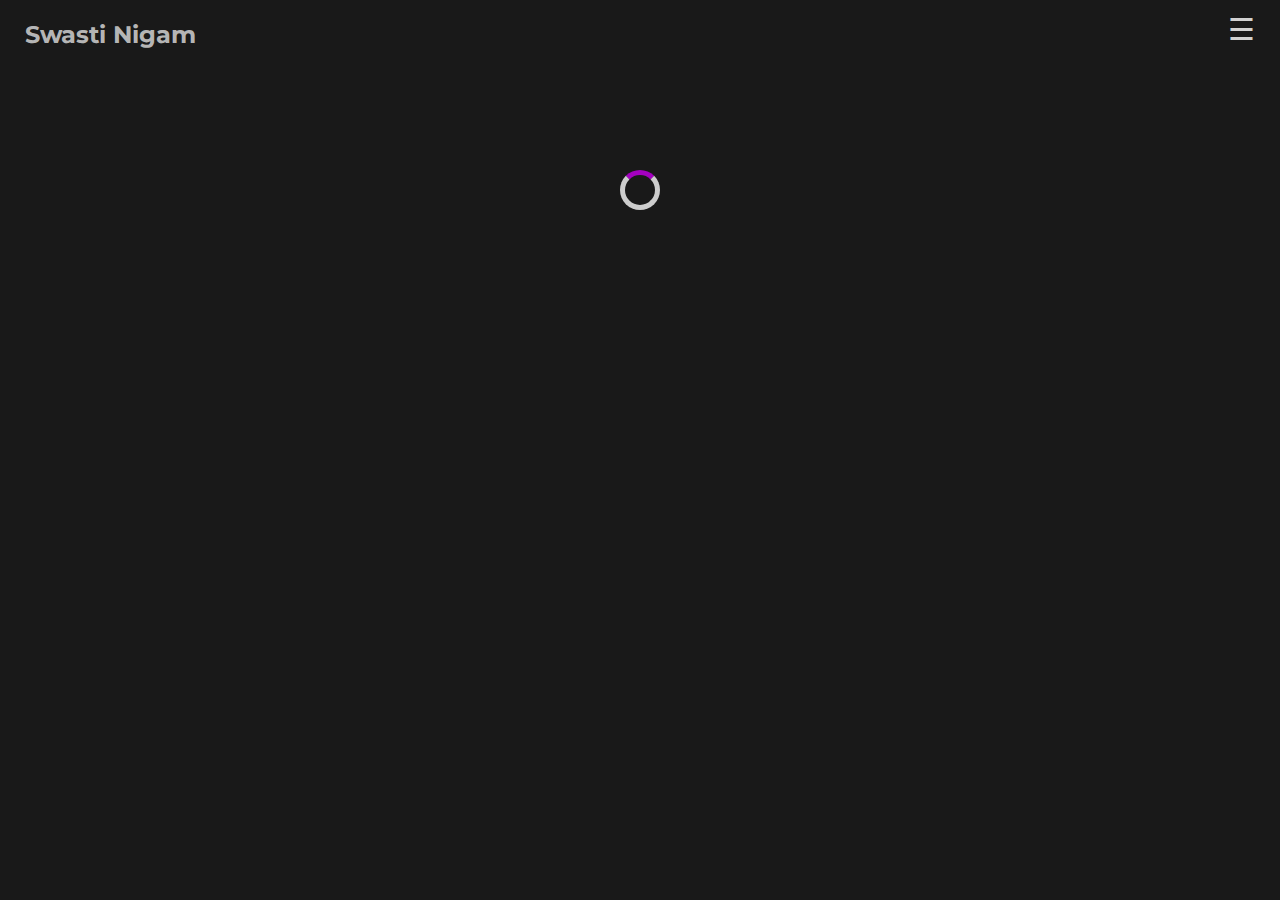
<file: index.html>
<!DOCTYPE html>
<html lang="en">
  <head>
    <meta charset="UTF-8">
    <title>Swasti Nigam|The Abstract Project</title>
    <link rel="stylesheet" href="css/hey.css">
    <link rel="preconnect" href="https://fonts.gstatic.com">
    <link href="https://fonts.googleapis.com/css2?family=Roboto+Mono&display=swap" rel="stylesheet">
    <link href="https://fonts.googleapis.com/css2?family=Montserrat&display=swap" rel="stylesheet">
    <link rel="apple-touch-icon" sizes="180x180" href="images/favicon_io/apple-touch-icon.png">
    <link rel="icon" type="image/png" sizes="32x32" href="images/favicon_io/favicon-32x32.png">
    <link rel="icon" type="image/png" sizes="16x16" href="images/favicon_io/favicon-16x16.png">
    <link rel="manifest" href="images/favicon_io/site.webmanifest">
    <meta name="description" content="Digital Artist | Delhi, India">
    <meta name="keywords" content="Swasti, Nigam, Scribbles, SwastiScribbles, Digital Art, Digital Artist, Graphic Designer, Artist, Art, Trippy, Abstract, Surreal, Psychedelic">
    <meta name="viewport" content="width=device-width, initial-scale=1.0">
  </head>
  <body onload="myFunctionzz()">
      <header>
  <div id="myNav" class="overlay">
  <a href="javascript:void(0)" class="closebtn" onclick="closeNav()">&times;</a>
  <div class="overlay-content">
    <a href="index.html" style="font-family: 'Montserrat', sans-serif; font-size:24px;">The Abstract Project</a>
    <a href="stores.html" style="font-family: 'Montserrat', sans-serif; font-size:24px;">Stores</a>
    <a href="about.html" style="font-family: 'Montserrat', sans-serif; font-size:24px;">About</a>
    <div style="display: inline-block;"><br>
        <a href="https://www.instagram.com/swasti.scribbles/" target="_blank"><img src="images/instagram.png" style="max-width:35px;height:auto;display: inline-block;" alt="My Instagram"></a>
        <a href="https://www.behance.net/swastiscribbles" target="_blank"><img src="images/behance.png" style="max-width:35px;height:auto;display: inline-block;" alt="My Behance"></a>
        <a href="mailto:nigamswasti@gmail.com" target="_blank"><img src="images/gmail.png" style="max-width:35px;height:auto;display: inline-block;" alt="Say Hello! at nigamswasti@gmail.com"></a>
    </div>
  </div>
</div>

<div style="background-color: #191919;opacity:0.8;top: 0;left:0;width:100%;text-align: center;" class="sticky">
    <a href="index.html"><h2 style="float: left;padding-left: 25px;">Swasti Nigam</h2></a>
    <span onclick="openNav()">&#9776;</span>
    <div>
      </header>
   <br><br>
    <div id="loader"></div>
   <div style="display:none;" id="myDiv" class="animate-bottom">
    <div align="center" style="z-index: 0;">
      
<div id="myModal" class="modal">
  
  <img class="modal-content" id="img01">
  
</div>
      <br><br>
      <img id="myImg" src="images/2 (28).jpg" >
      <img id="myImg" src="images/2 (27).jpg" >
      <img id="myImg" src="images/2 (26).jpg" >
      <img id="myImg" src="images/2 (25).jpg" >
      <img id="myImg" src="images/2 (24).jpg" >
      <img id="myImg" src="images/2 (23).jpg" >
      <img id="myImg" src="images/2 (22).jpg" >
      <img id="myImg" src="images/2 (21).jpg" >
      <img id="myImg" src="images/2 (20).jpg" >
      <img id="myImg" src="images/2 (19).jpg" >
      <img id="myImg" src="images/2 (18).jpg" >
      <img id="myImg" src="images/2 (17).jpg" >
      <img id="myImg" src="images/2 (16).jpg" >
      <img id="myImg" src="images/2 (15).jpg" >
      <img id="myImg" src="images/2 (14).jpg" >
      <img id="myImg" src="images/2 (13).jpg" >
      <img id="myImg" src="images/2 (12).jpg" >
      <img id="myImg" src="images/2 (11).jpg" >
      <img id="myImg" src="images/2 (10).jpg" >
      <img id="myImg" src="images/2 (9).jpg" >
      <img id="myImg" src="images/2 (8).jpg" >
      <img id="myImg" src="images/2 (7).jpg" >
      <img id="myImg" src="images/2 (6).jpg" >
      <img id="myImg" src="images/2 (5).jpg" >
      <img id="myImg" src="images/2 (4).jpg" >
      <img id="myImg" src="images/2 (3).jpg" >
      <img id="myImg" src="images/2 (2).jpg" >
      <img id="myImg" src="images/2 (1).jpg" >


      <img id="myImg" src="images/1 (28).jpg" >
      <img id="myImg" src="images/1 (27).jpg" >
      <img id="myImg" src="images/1 (26).jpg" >
      <img id="myImg" src="images/1 (25).jpg" >
      <img id="myImg" src="images/1 (24).jpg" >
      <img id="myImg" src="images/1 (23).jpg" >
      <img id="myImg" src="images/1 (22).jpg" >
      <img id="myImg" src="images/1 (21).jpg" >
      <img id="myImg" src="images/1 (20).jpg" >
      <img id="myImg" src="images/1 (19).jpg" >
      <img id="myImg" src="images/1 (18).jpg" >
      <img id="myImg" src="images/1 (17).jpg" >
      <img id="myImg" src="images/1 (16).jpg" >
      <img id="myImg" src="images/1 (15).jpg" >
      <img id="myImg" src="images/1 (14).jpg" >
      <img id="myImg" src="images/1 (13).jpg" >
      <img id="myImg" src="images/1 (12).jpg" >
      <img id="myImg" src="images/1 (11).jpg" >
      <img id="myImg" src="images/1 (10).jpg" >
      <img id="myImg" src="images/1 (9).jpg" >
      <img id="myImg" src="images/1 (8).jpg" >
      <img id="myImg" src="images/1 (7).jpg" >
      <img id="myImg" src="images/1 (6).jpg" >
      <img id="myImg" src="images/1 (5).jpg" >
      <img id="myImg" src="images/1 (4).jpg" >
      <img id="myImg" src="images/1 (3).jpg" >
      <img id="myImg" src="images/1 (2).jpg" >
      <img id="myImg" src="images/1 (1).jpg" >   
      
    </div>
    <footer>
      <p style="font-family: arial;font-size:14px;opacity:0.8">&#169; Swasti Nigam</p>
    </footer></div>
    <script src="js/hey.js"></script>
  </body>
</html>
</file>
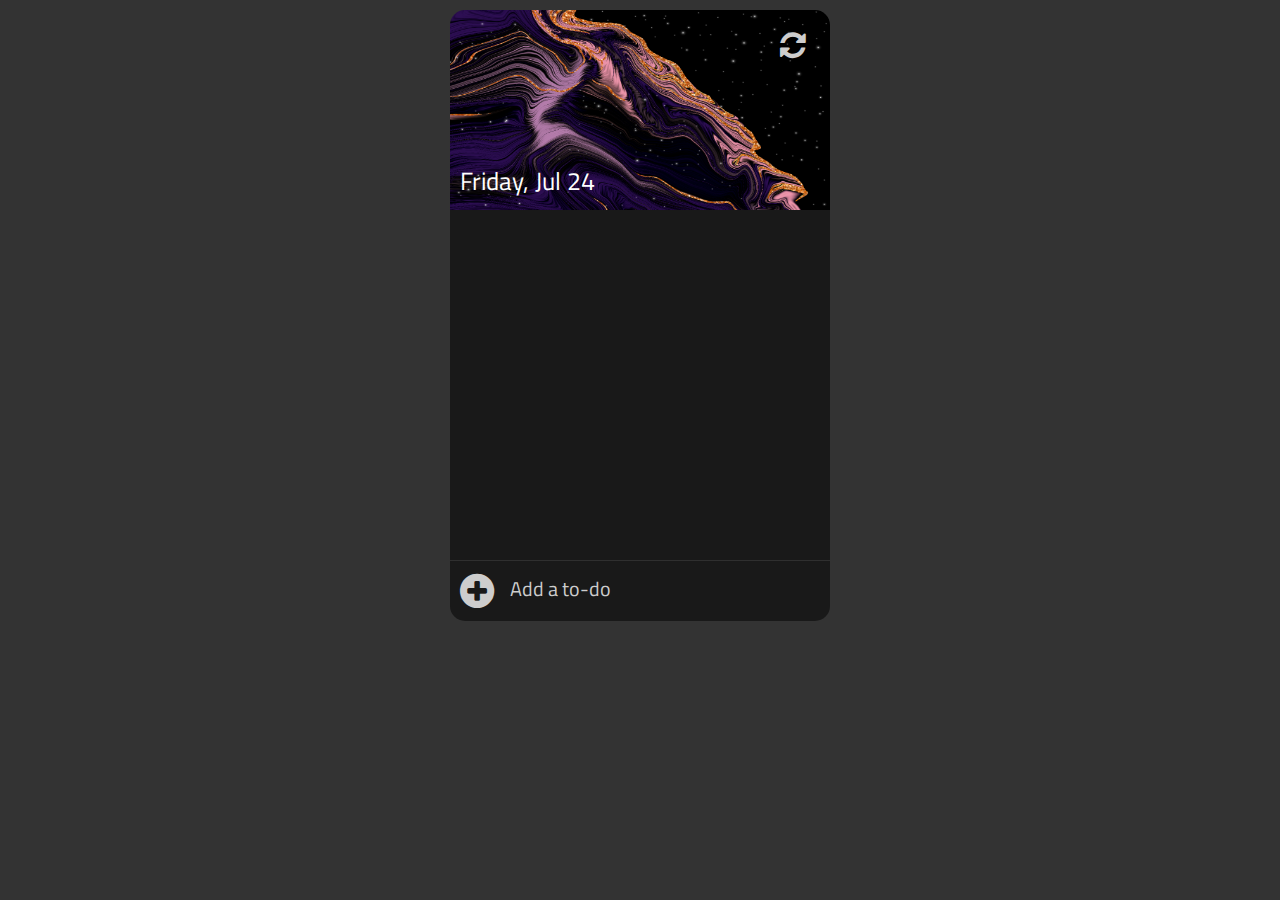
<file: minor/index.html>
<!DOCTYPE html>
<html lang="en">
<head>
    <meta charset="UTF-8">
    <title>To Do List</title>
    <link rel="stylesheet" href="https://fonts.googleapis.com/css?family=Titillium+Web">
    <link rel="stylesheet" href="css/font-awesome.css">
    <link rel="stylesheet" href="css/style.css">
</head>
<body>
    <div class="container">
        <div class="header">
            <div class="clear">
                <i class="fa fa-refresh"></i>
            </div>
            <div id="date"></div>
        </div>
        <div class="content">
            <ul id="list">
            </ul>
        </div>
        <div class="add-to-do">
            <i class="fa fa-plus-circle"></i>
            <input type="text" id="input" placeholder="Add a to-do">
        </div>
    </div>
    <script src="js/app.js"></script>
</body>
</html>
</file>
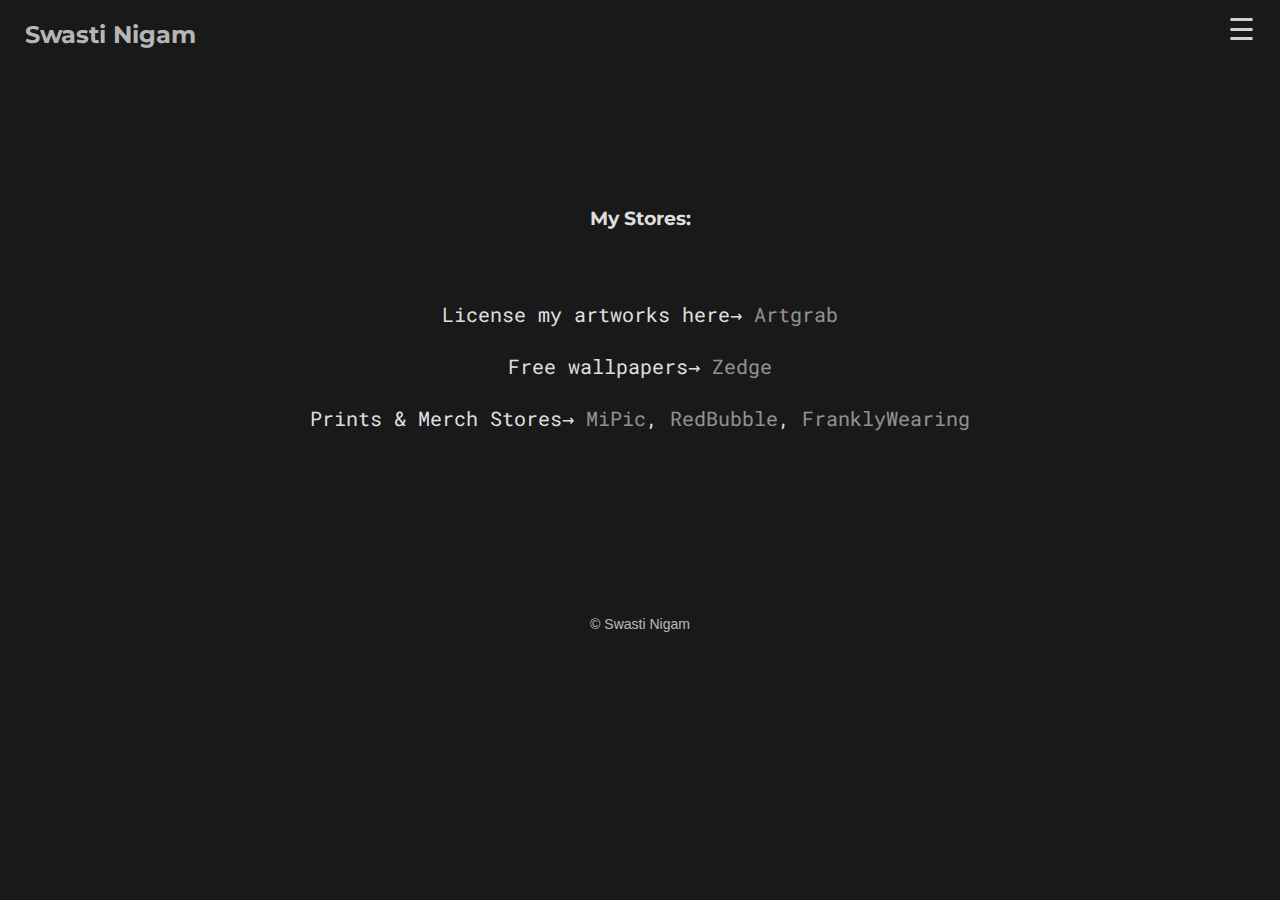
<file: stores.html>
<!DOCTYPE html>
<html lang="en">
  <head>
    <meta charset="UTF-8">
    <title>Swasti Nigam|Stores</title>
    <link rel="stylesheet" href="css/hey.css">
    <link rel="preconnect" href="https://fonts.gstatic.com">
    <link href="https://fonts.googleapis.com/css2?family=Roboto+Mono&display=swap" rel="stylesheet">
    <link href="https://fonts.googleapis.com/css2?family=Montserrat&display=swap" rel="stylesheet">
    <link rel="apple-touch-icon" sizes="180x180" href="images/favicon_io/apple-touch-icon.png">
    <link rel="icon" type="image/png" sizes="32x32" href="images/favicon_io/favicon-32x32.png">
    <link rel="icon" type="image/png" sizes="16x16" href="images/favicon_io/favicon-16x16.png">
    <link rel="manifest" href="images/favicon_io/site.webmanifest">
    <meta name="description" content="RedBubble, MiPic & more">
    <meta name="keywords" content="Swasti, Nigam, Scribbles, SwastiScribbles, Digital Art, Digital Artist, Graphic Designer, Artist, Art, Trippy, Abstract, Surreal, Psychedelic, RedBubble, MiPic, FranklyWearing, Artgrab, Zedge, Free Wallpapers, Merch, Merchandise, Masks, Prints">
    <meta name="viewport" content="width=device-width, initial-scale=1.0">
  </head>
  <body>
      <header>
  <div id="myNav" class="overlay">
  <a href="javascript:void(0)" class="closebtn" onclick="closeNav()">&times;</a>
  <div class="overlay-content">
    <a href="index.html" style="font-family: 'Montserrat', sans-serif; font-size:24px;">The Abstract Project</a>
    <a href="stores.html" style="font-family: 'Montserrat', sans-serif; font-size:24px;">Stores</a>
    <a href="about.html" style="font-family: 'Montserrat', sans-serif; font-size:24px;">About</a>
    <div style="display: inline-block;"><br>
        <a href="https://www.instagram.com/swasti.scribbles/" target="_blank"><img src="images/instagram.png" style="max-width:35px;height:auto;display: inline-block;" alt="My Instagram"></a>
        <a href="https://www.behance.net/swastiscribbles" target="_blank"><img src="images/behance.png" style="max-width:35px;height:auto;display: inline-block;" alt="My Behance"></a>
        <a href="mailto:nigamswasti@gmail.com" target="_blank"><img src="images/gmail.png" style="max-width:35px;height:auto;display: inline-block;" alt="Say Hello! at nigamswasti@gmail.com"></a>
    </div>
  </div>
</div>

<div style="background-color: #191919;opacity:0.8;top: 0;left:0;width:100%;text-align: center;" class="sticky">
    <a href="index.html"><h2 style="float: left;padding-left: 25px;">Swasti Nigam</h2></a>
    <span onclick="openNav()">&#9776;</span>
    <div>
      </header>
   
    <div align="center" style="padding:10%;z-index: 0;">
      <br><br><br>
      <h3>My Stores:</h3>
      <p style="padding-top:5%;" class="zzz">License my artworks here&#8594; <a href="https://artgrab.co/art/swasti.scribbles" target="_blank">Artgrab</a><br><br>
        Free wallpapers&#8594; <a href="https://www.zedge.net/profile/ef5397be-5912-4a57-afd9-b4f7bb5248db" target="_blank">Zedge</a><br><br>
        Prints & Merch Stores&#8594; <a href="https://www.mipic.co/swastiscribbles/" target="_blank">MiPic</a>&#44; <a href="https://www.redbubble.com/people/SwastiNigam/" target="_blank">RedBubble</a>&#44; <a href="https://www.franklywearing.com/creator/swastinigam" target="_blank">FranklyWearing</a></p>
      
    </div>
    <footer>
      <p style="font-family: arial;font-size:14px;opacity:0.8">&#169; Swasti Nigam</p>
    </footer>
    <script src="js/hey.js"></script>
  </body>
</html>
</file>
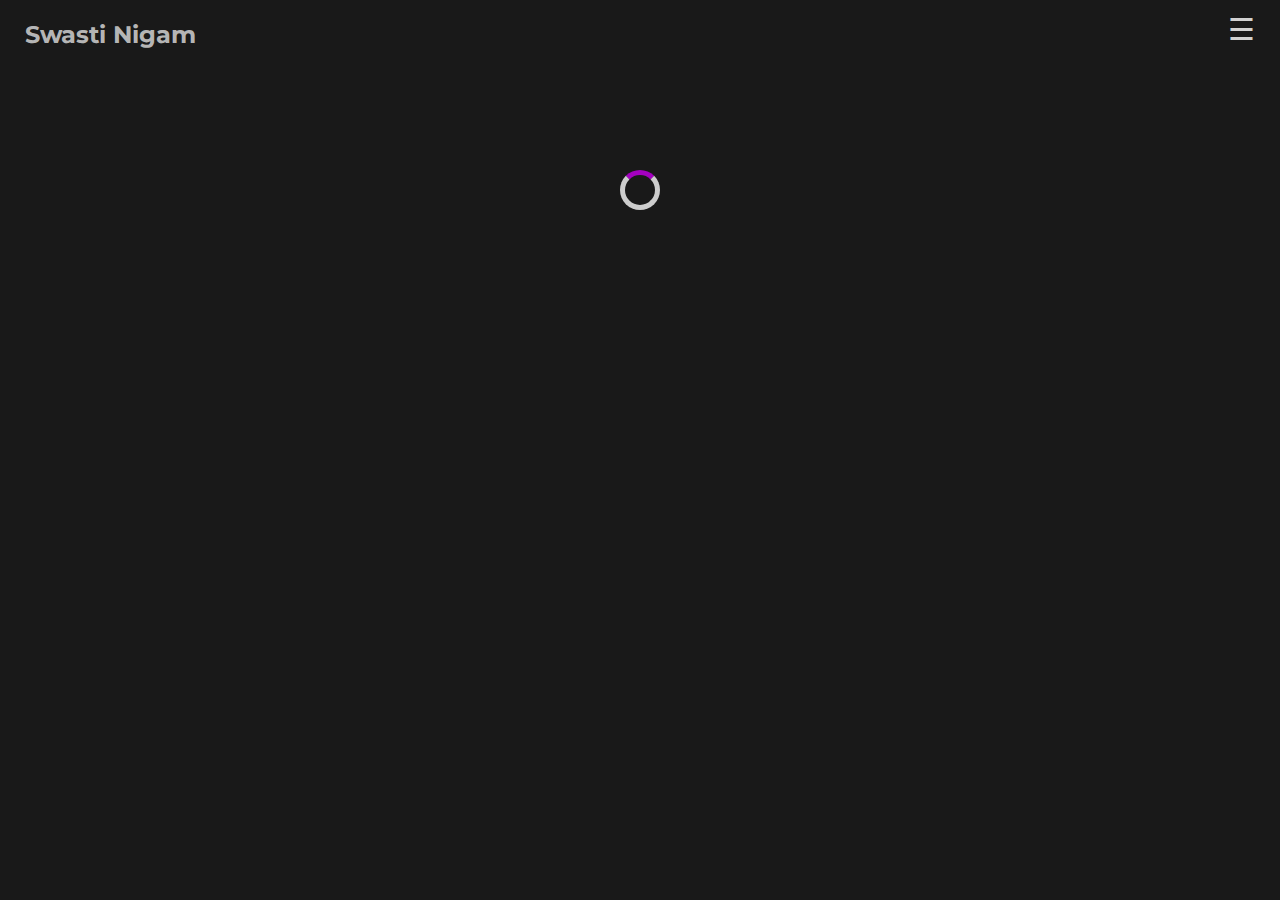
<file: tap1.html>
<!DOCTYPE html>
<html lang="en">
  <head>
    <meta charset="UTF-8">
    <title>Swasti Nigam|The Abstract Project</title>
    <link rel="stylesheet" href="css/hey.css">
    <link rel="preconnect" href="https://fonts.gstatic.com">
    <link href="https://fonts.googleapis.com/css2?family=Roboto+Mono&display=swap" rel="stylesheet">
    <link href="https://fonts.googleapis.com/css2?family=Montserrat&display=swap" rel="stylesheet">
    <link rel="apple-touch-icon" sizes="180x180" href="images/favicon_io/apple-touch-icon.png">
    <link rel="icon" type="image/png" sizes="32x32" href="images/favicon_io/favicon-32x32.png">
    <link rel="icon" type="image/png" sizes="16x16" href="images/favicon_io/favicon-16x16.png">
    <link rel="manifest" href="images/favicon_io/site.webmanifest">
    <meta name="description" content="Digital Artist | Delhi, India">
    <meta name="keywords" content="Swasti, Nigam, Scribbles, SwastiScribbles, Digital Art, Digital Artist, Graphic Designer, Artist, Art, Trippy, Abstract, Surreal, Psychedelic">
    <meta name="viewport" content="width=device-width, initial-scale=1.0">
  </head>
  <body onload="myFunctionzz()">
      <header>
  <div id="myNav" class="overlay">
  <a href="javascript:void(0)" class="closebtn" onclick="closeNav()">&times;</a>
  <div class="overlay-content">
    <a href="index.html" style="font-family: 'Montserrat', sans-serif; font-size:24px;">The Abstract Project</a>
    <a href="stores.html" style="font-family: 'Montserrat', sans-serif; font-size:24px;">Stores</a>
    <a href="about.html" style="font-family: 'Montserrat', sans-serif; font-size:24px;">About</a>
    <div style="display: inline-block;"><br>
        <a href="https://www.instagram.com/swasti.scribbles/" target="_blank"><img src="images/instagram.png" style="max-width:35px;height:auto;display: inline-block;" alt="My Instagram"></a>
        <a href="https://www.behance.net/swastiscribbles" target="_blank"><img src="images/behance.png" style="max-width:35px;height:auto;display: inline-block;" alt="My Behance"></a>
        <a href="mailto:nigamswasti@gmail.com" target="_blank"><img src="images/gmail.png" style="max-width:35px;height:auto;display: inline-block;" alt="Say Hello! at nigamswasti@gmail.com"></a>
    </div>
  </div>
</div>

<div style="background-color: #191919;opacity:0.8;top: 0;left:0;width:100%;text-align: center;" class="sticky">
    <a href="index.html"><h2 style="float: left;padding-left: 25px;">Swasti Nigam</h2></a>
    <span onclick="openNav()">&#9776;</span>
    <div>
      </header>
   <br><br>
    <div id="loader"></div>
   <div style="display:none;" id="myDiv" class="animate-bottom">
    <div align="center" style="z-index: 0;">
      
<div id="myModal" class="modal">
  
  <img class="modal-content" id="img01">
  
</div>
      <br><br>

      <img id="myImg" src="images/1 (28).jpg" >
      <img id="myImg" src="images/1 (27).jpg" >
      <img id="myImg" src="images/1 (26).jpg" >
      <img id="myImg" src="images/1 (25).jpg" >
      <img id="myImg" src="images/1 (24).jpg" >
      <img id="myImg" src="images/1 (23).jpg" >
      <img id="myImg" src="images/1 (22).jpg" >
      <img id="myImg" src="images/1 (21).jpg" >
      <img id="myImg" src="images/1 (20).jpg" >
      <img id="myImg" src="images/1 (19).jpg" >
      <img id="myImg" src="images/1 (18).jpg" >
      <img id="myImg" src="images/1 (17).jpg" >
      <img id="myImg" src="images/1 (16).jpg" >
      <img id="myImg" src="images/1 (15).jpg" >
      <img id="myImg" src="images/1 (14).jpg" >
      <img id="myImg" src="images/1 (13).jpg" >
      <img id="myImg" src="images/1 (12).jpg" >
      <img id="myImg" src="images/1 (11).jpg" >
      <img id="myImg" src="images/1 (10).jpg" >
      <img id="myImg" src="images/1 (9).jpg" >
      <img id="myImg" src="images/1 (8).jpg" >
      <img id="myImg" src="images/1 (7).jpg" >
      <img id="myImg" src="images/1 (6).jpg" >
      <img id="myImg" src="images/1 (5).jpg" >
      <img id="myImg" src="images/1 (4).jpg" >
      <img id="myImg" src="images/1 (3).jpg" >
      <img id="myImg" src="images/1 (2).jpg" >
      <img id="myImg" src="images/1 (1).jpg" >   
      <br><br><br><br>
      <div align="center">
      <p>Check out more projects:<br><br>
        <a href="index.html">The Abstract Project - 2</a></p>
      </div>
    </div>
    <footer>
      <p style="font-family: arial;font-size:14px;opacity:0.8">&#169; Swasti Nigam</p>
    </footer></div>
    <script src="js/hey.js"></script>
  </body>
</html>
</file>
<file: css/hey.css>
@font-face {
  font-family: Montserrat, RobotoMono;
  src: url('fonts/Montserrat-Regular.ttf', 'fonts/RobotoMono-Regular.ttf');
}
h2, h3, h6 {
  font-family: 'Montserrat', sans-serif;
  }
h2, p, h3 {
  color: rgba(250,250,250,0.9);
}
p{
  font-size: 20px;
  font-family: 'Roboto Mono', monospace;
}
h2, span{
  transition-property: color, opacity;
}
span{
  color: white;
  font-size:30px;
  cursor:pointer;
  float:right;
  padding-right: 25px;
  padding-top: 12px;
}
h6 {
  color: rgba(250,250,250,0.8);
}
img {
  max-width: 40%;
  height: auto;
  display: inline;
  margin: 0.1%;
}
footer {
  text-align: center;
  width: 100%;
  padding-top: 2%;
  padding-bottom: 1%;
}
span:hover{
  color: #a400c0;
  opacity: 1;
}
h2:hover{
  color: #a400c0;
  opacity: 1;
}
a:hover {
  color: #a400c0;
  opacity: 1;
}
a:active {
  color: rgba(250,250,250,1);
}
body {
  background-color: #191919;
}
a {
  text-decoration: none;
  color: rgba(250,250,250,0.55);
  transition-property: color, opacity;
}
.sticky {
  position: fixed;
  z-index: 1;
}
#myImg {
  cursor: url('../cursors/zoom2.png'), zoom-in;
  transition: 0.3s;
}

#myImg:hover {opacity: 0.7;z-index: 0;}

/* The Modal (background) */
.modal {
  display: none; /* Hidden by default */
  position: fixed; /* Stay in place */
  z-index: 1; /* Sit on top */
  padding-top: 5%; /* Location of the box */
  left: 0;
  top: 0;
  width: 100%; /* Full width */
  height: 100%; /* Full height */
  overflow: auto; /* Enable scroll if needed */
  background-color: rgba(0,0,0,0.9); /* Black w/ opacity */
}

/* Modal Content (image) */
.modal-content {
  margin: auto;
  display: block;
  max-width: 100%;
  height: auto;
  cursor: url('../cursors/cancel1.png'), zoom-out;
  transition: 0.3s;
}



/* Add Animation */
.modal-content, #caption {  
  -webkit-animation-name: zoom;
  -webkit-animation-duration: 0.6s;
  animation-name: zoom;
  animation-duration: 0.6s;
}

@-webkit-keyframes zoom {
  from {-webkit-transform:scale(0)} 
  to {-webkit-transform:scale(1)}
}

@keyframes zoom {
  from {transform:scale(0)} 
  to {transform:scale(1)}
}

/* Center the loader */
#loader {
  margin-left:auto;
  margin-right:auto;
  margin-top:10%;
  z-index: 1;
  border: 5px solid #cdcdcd;
  border-radius: 50%;
  border-top: 5px solid #A400C0;
  width: 30px;
  height: 30px;
  -webkit-animation: spin 2s linear infinite;
  animation: spin 2s linear infinite;
}

@-webkit-keyframes spin {
  0% { -webkit-transform: rotate(0deg); }
  100% { -webkit-transform: rotate(360deg); }
}

@keyframes spin {
  0% { transform: rotate(0deg); }
  100% { transform: rotate(360deg); }
}

/* Add animation to "page content" */
.animate-bottom {
  position: relative;
  -webkit-animation-name: animatebottom;
  -webkit-animation-duration: 1s;
  animation-name: animatebottom;
  animation-duration: 1s
}

@-webkit-keyframes animatebottom {
  from { bottom:-100px; opacity:0 } 
  to { bottom:0px; opacity:1 }
}

@keyframes animatebottom { 
  from{ bottom:-100px; opacity:0 } 
  to{ bottom:0; opacity:1 }
}

#myDiv {
  display: none;
}

.overlay {
  height: 0%;
  width: 100%;
  position: fixed;
  z-index: 2;
  top: 0;
  left: 0;
  background-color: rgb(0,0,0);
  background-color: rgba(0,0,0, 0.9);
  overflow-y: hidden;
  transition: 0.5s;
}

.overlay-content {
  position: relative;
  top: 25%;
  width: 100%;
  text-align: center;
  margin-top: 30px;
}

.overlay a {
  padding: 4px;
  transition-property: color;
  font-size: 36px;
  color: #818181;
  display: block;
  transition: 0.3s;
}

.overlay a:hover, .overlay a:focus {
  color: #a400c0;
  opacity: 1;
}

.overlay .closebtn {
  position: absolute;
  top: 0;
  right: 20px;
  font-size: 50px;
}
.zz{
  padding-bottom:10%;
  margin-left:25%;
  margin-right:25%;
  z-index: 0;
}
.zdzd{
  padding-top:10%;
  text-align: center;
  z-index: 0;
  margin-left: 25%; 
  margin-right: 25%;
}
@media only screen and (max-width: 768px) {
.zz{
  padding-bottom:10%;
  text-align: center;
  z-index: 0;
}
.zdzd{
  padding-top:10%;
  text-align: center;
  z-index: 0;
}
img {
  display: inline;
  margin: 0.1%;
  max-width: 100%;
  height: auto;
}
.modal-content {
  margin: auto;
  display: block;
  max-width: 100%;
  height: auto;
  cursor: url('../cursors/cancel.png'), zoom-out;
  transition: 0.3s;
  padding-top: 10%;
}
p{
  font-size: 14px;
  font-family: 'Roboto Mono', monospace;
}
.zzz{
  font-size: 20px;
  }}
</file>
<file: minor/css/style.css>
body{
    padding: 0;
    margin: 0;
    background-color: rgba(0,0,0,0.8);
    font-family: 'Titillium Web', sans-serif;
}

/* ------------ container ------------ */
.container{
    padding:10px;
    width:380px;
    margin:0 auto;
}

/* ------------ header ------------ */
.header{
    width: 380px;
    height:200px;
    background-image: url('../img/a (4).png');
    background-size: 100% 200%;
    border-radius: 15px 15px 0 0;
    position: relative;
    opacity: 1;
}
.clear{
    width : 30px;
    height: 30px;
    position: absolute;
    right:20px;
    top: 20px;
}
.clear i{
    font-size: 30px;
    color: #cdcdcd;
    transition-property: color;
}
.clear i:hover{
    cursor: pointer;
    text-shadow: 1px 3px 5px #191919;
    transform: rotate(45deg);
    color: #fff;
}
#date{
    position: absolute;
    bottom: 10px;
    left: 10px;
    color: #fff;
    font-size: 25px;
    font-family: 'Titillium Web', sans-serif;
}

/* ------------ content ------------ */
.content{
    width:380px;
    height: 350px;
    max-height:350px;
    background-color: #191919;
    overflow: auto;
}
.content::-webkit-scrollbar { 
    width: 5px;
    height: 5px;
}
.content::-webkit-scrollbar-track {  
    background: #000;
}
.content::-webkit-scrollbar-thumb {  
    background: #cdcdcd;
}

.content ul{
    padding:0;
    margin:0;
}
.item{
    width:375px;
    height: 45px;
    min-height: 45px;
    position: relative;
    border-bottom: 1px solid rgba(250,250,250,0.1);
    list-style: none;
    padding: 0;
    margin: 0;
}
.item i.co{
    position: absolute;
    font-size: 25px;
    padding-left:5px;
    left:15px;
    top:10px;
    color: #cdcdcd;
}
.item i.co:hover{
    cursor: pointer;
}
.fa-check-circle{
    color:#cdcdcd;
}
.item p.text{
    position: absolute;
    padding:0;
    margin:0;
    font-size: 20px;
    left:50px;
    top:5px;
    background-color: #191919;
    max-width:285px;
    color: #cdcdcd;
}
.lineThrough{
    text-decoration: line-through;
    color : #ccc;
}
.item i.de{
    position: absolute;
    font-size: 25px;
    right:15px;
    top:10px;
    color: #cdcdcd;
}
.item i.de:hover{
    color:#af0000;
    cursor: pointer;
}
/* ------------ add item ------------ */
.add-to-do{
    position: relative;
    width: 360px;
    height:40px;
    background-color: #191919;
    padding: 10px;
    border-top: 1px solid rgba(250,250,250,0.1);
    border-radius: 0 0 15px 15px;
}
.add-to-do i{
    position: absolute;
    font-size: 40px;
    color: #cdcdcd;
}

.add-to-do input{
    position: absolute;
    left: 50px;
    height: 35px;
    width: 310px;
    background-color: transparent;
    border: none;
    font-size: 20px;
    padding-left:10px;
    color: white;
}
.add-to-do input::-webkit-input-placeholder { /* Chrome/Opera/Safari */
    color: #cdcdcd;
    font-family: 'Titillium Web', sans-serif;
    font-size: 20px;
}
.add-to-do input::-moz-placeholder { /* Firefox 19+ */
    color: #cdcdcd;
    font-family: 'Titillium Web', sans-serif;
    font-size: 20px;
}
.add-to-do input:-ms-input-placeholder { /* IE 10+ */
    color: #cdcdcd;
    font-family: 'Titillium Web', sans-serif;
    font-size: 20px;
}
.add-to-do input:-moz-placeholder { /* Firefox 18- */
    color: #cdcdcd;
    font-family: 'Titillium Web', sans-serif;
    font-size: 20px;
}
</file>
